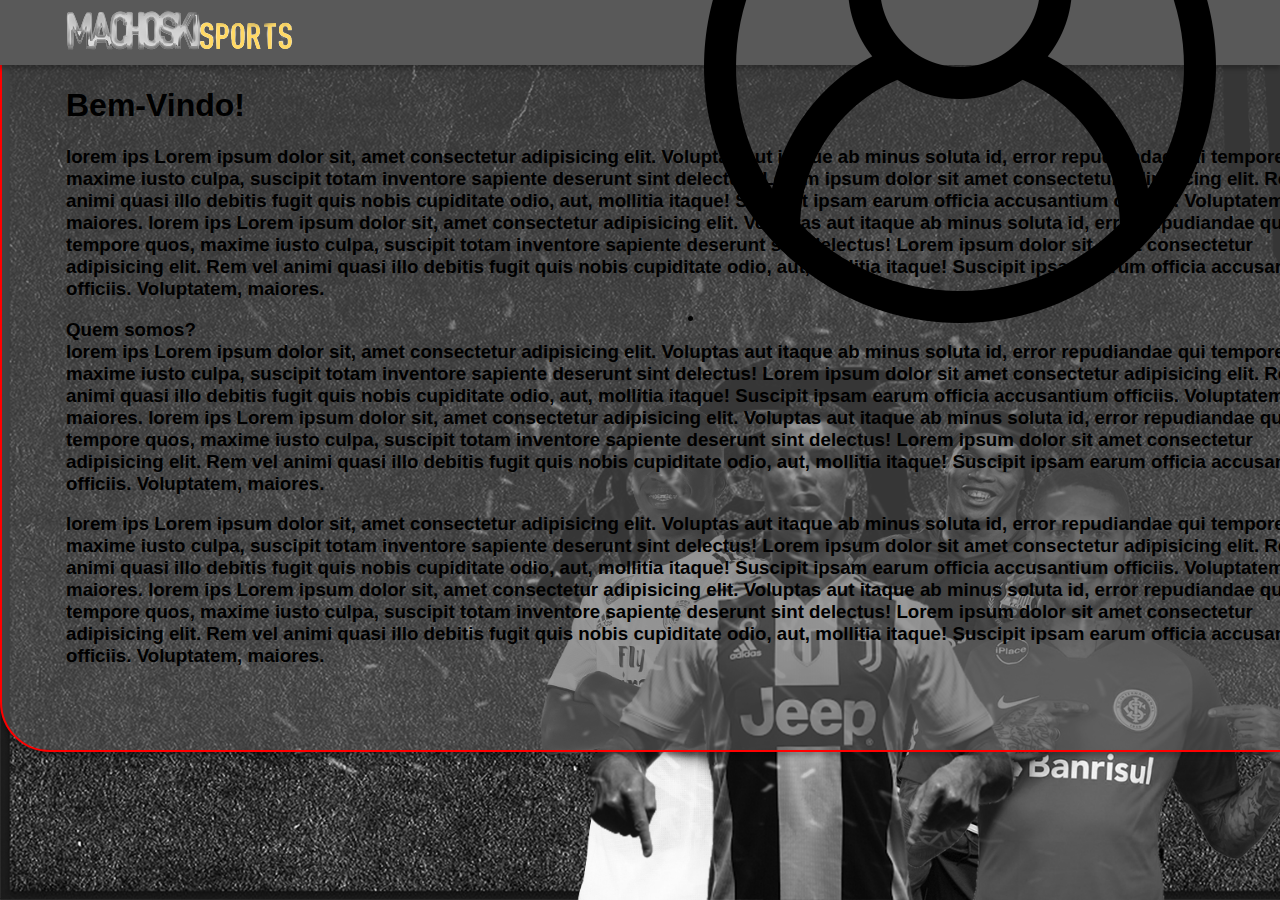
<file: index/index.HTML>
<!DOCTYPE html>
<html lang="en">

<head>
    <meta charset="UTF-8">
    <meta http-equiv="X-UA-Compatible" content="IE=edge">
    <meta name="viewport" content="width=device-width, initial-scale=1.0">
    <title>Machoski Solutions</title>
    <link rel="stylesheet" href="index.css">
</head>

<body>
    <div class="header">
        <div class="container">
            <img src="../assets/img/logo2.png" alt="" class="img_header">
            <ul class="navbar">
                    <a href="" id="inicio">Inicio</a>
                </li>
                <li>|</li>
                <li>
                    <a href="" id="Cadastro">Cadastro</a>
                </li>
                <li>
                    <a href="" id="Login">Login</a>
                </li>
                <li>
                    <img class="user_login" src="../assets/img/user-interface.png">
                </li>
            </ul>
        </div>
    </div>

    <div class="banner">
        <div class="container_banner">
            <h1>Bem-Vindo!</h1>
            <h3 class="banner_text_1">
                lorem ips Lorem ipsum dolor sit, amet consectetur adipisicing elit.
                Voluptas aut itaque ab minus soluta
                id, error repudiandae qui tempore quos, maxime iusto culpa, suscipit 
                totam inventore sapiente deserunt sint delectus!
                Lorem ipsum dolor sit amet consectetur adipisicing elit. 
                Rem vel animi quasi illo debitis fugit quis nobis cupiditate odio, aut, 
                mollitia itaque! Suscipit ipsam earum officia accusantium officiis. 
                Voluptatem, maiores.
                lorem ips Lorem ipsum dolor sit, amet consectetur adipisicing elit.
                Voluptas aut itaque ab minus soluta
                id, error repudiandae qui tempore quos, maxime iusto culpa, suscipit 
                totam inventore sapiente deserunt sint delectus!
                Lorem ipsum dolor sit amet consectetur adipisicing elit. 
                Rem vel animi quasi illo debitis fugit quis nobis cupiditate odio, aut, 
                mollitia itaque! Suscipit ipsam earum officia accusantium officiis. 
                Voluptatem, maiores.
            </h3> 
            <h3 class="banner_text_2">
                Quem somos? <br>
                lorem ips Lorem ipsum dolor sit, amet consectetur adipisicing elit.
                Voluptas aut itaque ab minus soluta
                id, error repudiandae qui tempore quos, maxime iusto culpa, suscipit 
                totam inventore sapiente deserunt sint delectus!
                Lorem ipsum dolor sit amet consectetur adipisicing elit. 
                Rem vel animi quasi illo debitis fugit quis nobis cupiditate odio, aut, 
                mollitia itaque! Suscipit ipsam earum officia accusantium officiis. 
                Voluptatem, maiores.
                lorem ips Lorem ipsum dolor sit, amet consectetur adipisicing elit.
                Voluptas aut itaque ab minus soluta
                id, error repudiandae qui tempore quos, maxime iusto culpa, suscipit 
                totam inventore sapiente deserunt sint delectus!
                Lorem ipsum dolor sit amet consectetur adipisicing elit. 
                Rem vel animi quasi illo debitis fugit quis nobis cupiditate odio, aut, 
                mollitia itaque! Suscipit ipsam earum officia accusantium officiis. 
                Voluptatem, maiores.
            </h3> 
            <h3 class="banner_text_3">
                lorem ips Lorem ipsum dolor sit, amet consectetur adipisicing elit.
                Voluptas aut itaque ab minus soluta
                id, error repudiandae qui tempore quos, maxime iusto culpa, suscipit 
                totam inventore sapiente deserunt sint delectus!
                Lorem ipsum dolor sit amet consectetur adipisicing elit. 
                Rem vel animi quasi illo debitis fugit quis nobis cupiditate odio, aut, 
                mollitia itaque! Suscipit ipsam earum officia accusantium officiis. 
                Voluptatem, maiores.
                lorem ips Lorem ipsum dolor sit, amet consectetur adipisicing elit.
                Voluptas aut itaque ab minus soluta
                id, error repudiandae qui tempore quos, maxime iusto culpa, suscipit 
                totam inventore sapiente deserunt sint delectus!
                Lorem ipsum dolor sit amet consectetur adipisicing elit. 
                Rem vel animi quasi illo debitis fugit quis nobis cupiditate odio, aut, 
                mollitia itaque! Suscipit ipsam earum officia accusantium officiis. 
                Voluptatem, maiores.
            </h3> 
        </div>
    </div>

</body>

</html>
</file>
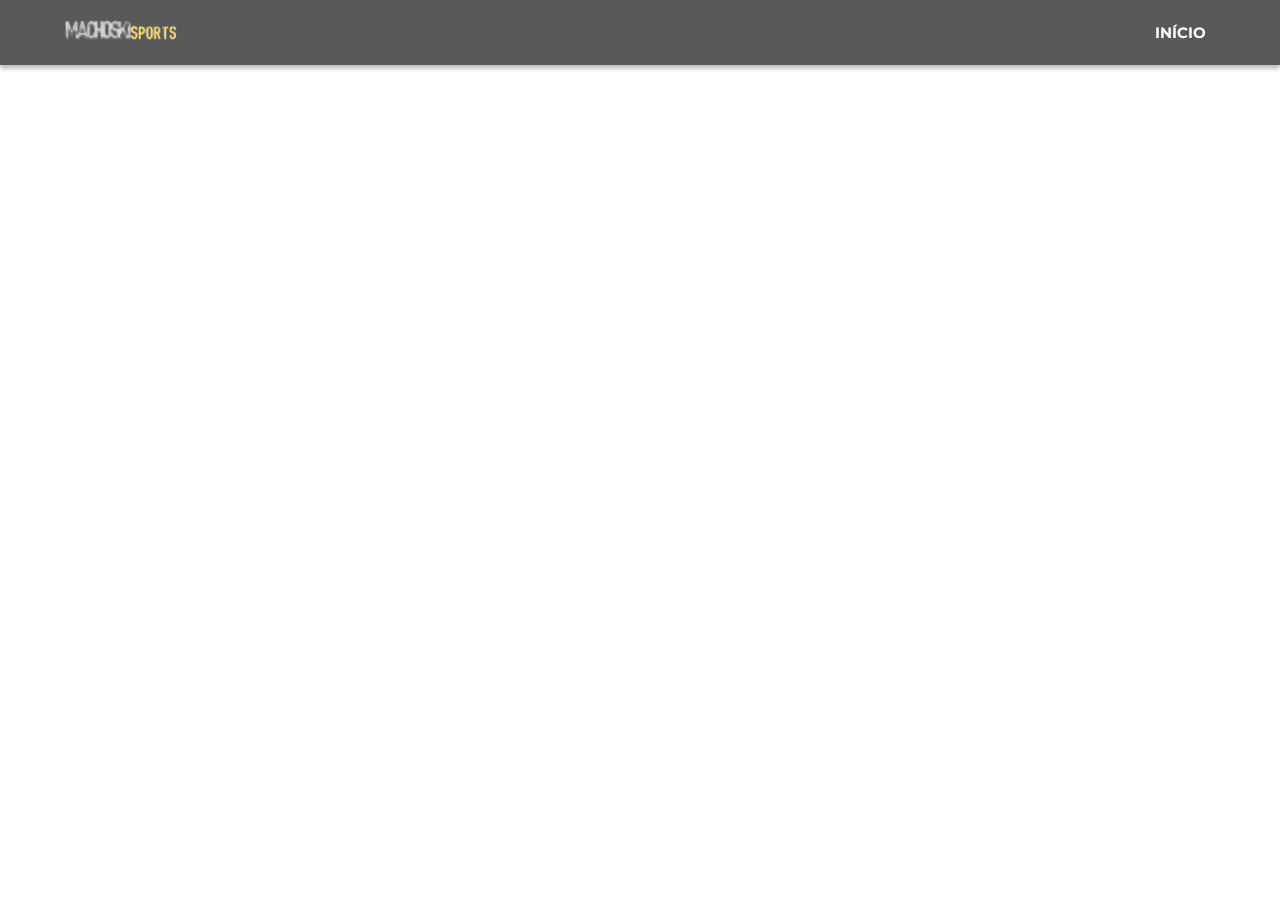
<file: cadastro/cadastro.html>
<!DOCTYPE html>
<html lang="pt-br">

<head>
    <meta charset="UTF-8">
    <meta name="viewport" content="width=device-width, initial-scale=1.0">
    <meta http-equiv="X-UA-Compatible" content="IE=edge">
    <title>MachoskiSports</title>

    <link rel="icon" href="../assets/img/logo2.png">
    <link rel="stylesheet" href="./cadastro.css">
    <link rel="preconnect" href="https://fonts.googleapis.com">
    <link href="https://fonts.googleapis.com/css2?family=Montserrat:wght@300&display=swap" rel="stylesheet">
</head>

<body>
    <!-- NAVBAR -->
    <div id="navbar" class="header">
        <div class="container">
            <div class="img_header">
                <a href="#section_welcome"><img src="../assets/img/logo2.png"></a>
            </div>
            <div class="nav">
                <ul>
                    <li><a href="../index/indexV2.0.HTML">Início</a></li>
                </ul>
            </div>
        </div>
    </div>
</file>
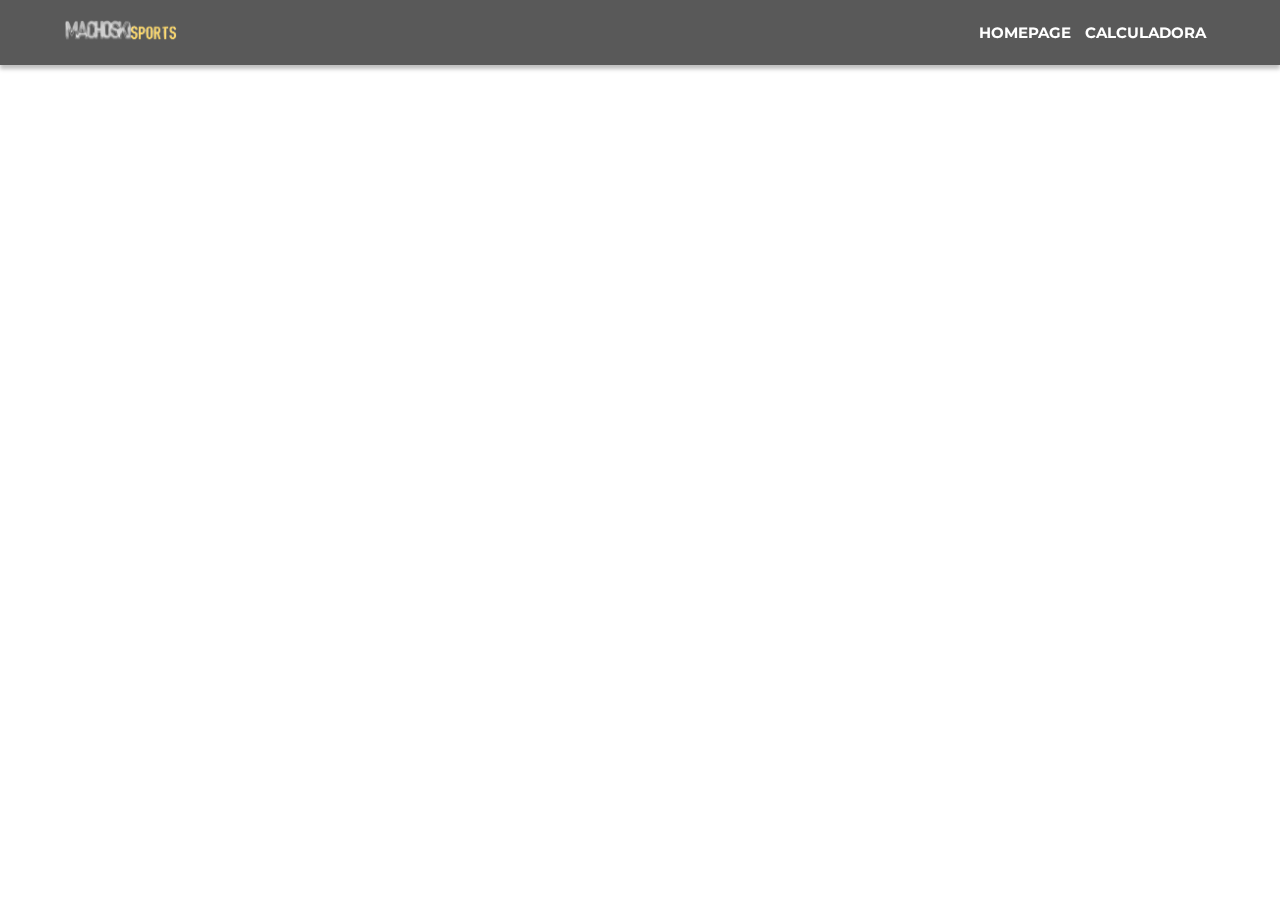
<file: dashboard/dashboard.html>
<!DOCTYPE html>
<html lang="pt-br">

<head>
    <meta charset="UTF-8">
    <meta name="viewport" content="width=device-width, initial-scale=1.0">
    <meta http-equiv="X-UA-Compatible" content="IE=edge">
    <title>MachoskiSports</title>

    <link rel="icon" href="../assets/img/logo2.png">
    <link rel="stylesheet" href="./dashboard.css">
    <link rel="preconnect" href="https://fonts.googleapis.com">
    <link href="https://fonts.googleapis.com/css2?family=Montserrat:wght@300&display=swap" rel="stylesheet">
</head>

<body>
    <div id="navbar" class="header">
        <div class="container">
            <div class="img_header">
                <a href="#sectionWelcome"><img src="../assets/img/logo2.png"></a>
            </div>
            <div class="nav">
                <ul>
                    <li><a href="../index/indexV2.0.HTML">HomePage</a></li>
                    <li><a href="../calculadora/">Calculadora</a></li>
                </ul>
            </div>
        </div>
    </div>
</file>
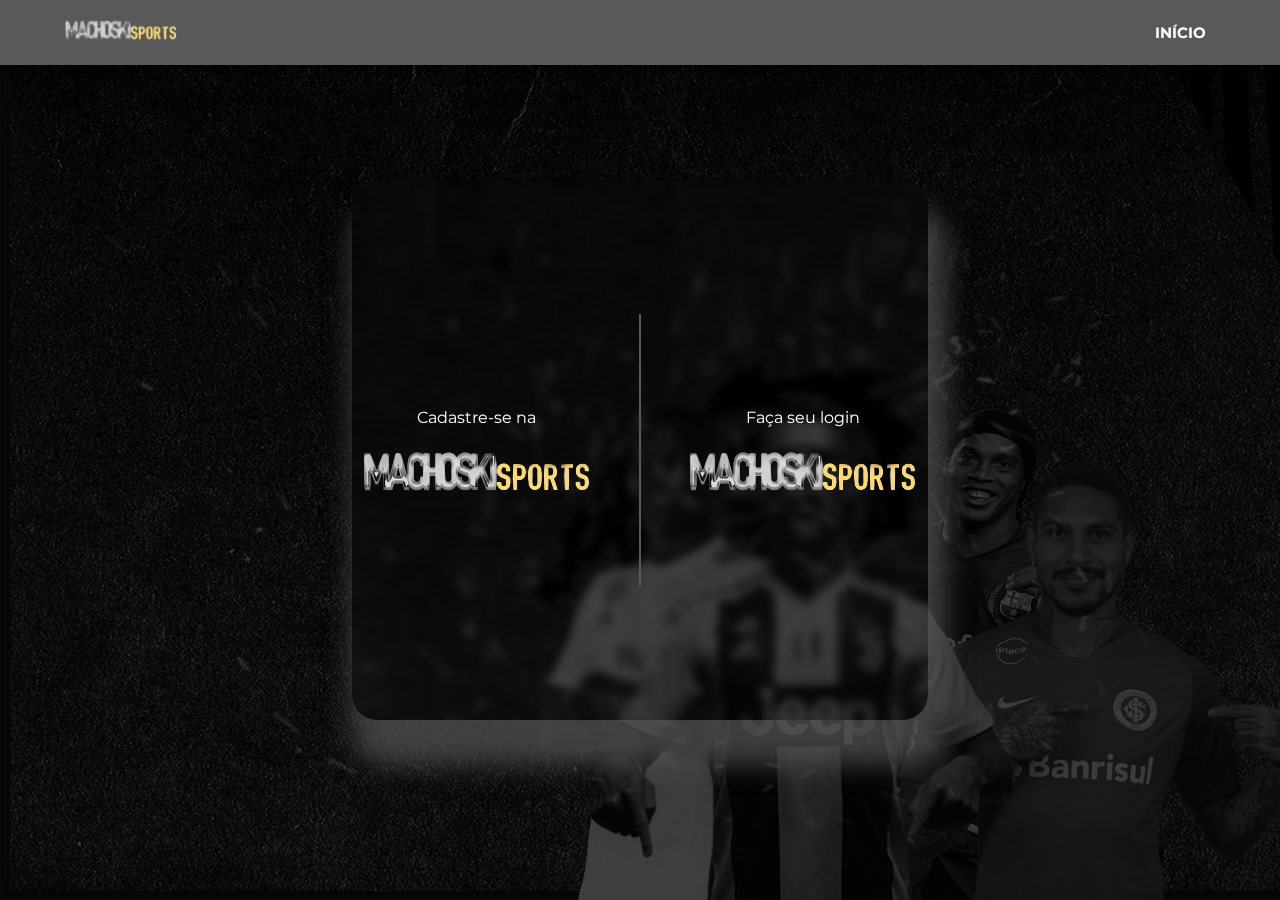
<file: login/login.html>
<!DOCTYPE html>
<html lang="pt-br">

<head>
    <meta charset="UTF-8">
    <meta name="viewport" content="width=device-width, initial-scale=1.0">
    <meta http-equiv="X-UA-Compatible" content="IE=edge">
    <title>MachoskiSports</title>

    <link rel="icon" href="../assets/img/logo2.png">
    <link rel="stylesheet" href="./login.css">
    <link rel="preconnect" href="https://fonts.googleapis.com">
    <link href="https://fonts.googleapis.com/css2?family=Montserrat:wght@300&display=swap" rel="stylesheet">
</head>

<body>
    <!-- NAVBAR -->
    <div id="navbar" class="header">
        <div class="container">
            <div class="img_header">
                <a href="../index/indexV2.0.HTML"><img src="../assets/img/logo2.png"></a>
            </div>
            <div class="nav">
                <ul>
                    <li><a href="../index/indexV2.0.HTML">Início</a></li>
                </ul>
            </div>
        </div>
    </div>

    <div class="container">
        <div class="banner">
            <div class="boxes">
                <div class="box_cadastro">
                    <p>Cadastre-se na</p>
                    <span class="img"><img onclick="exibir_cadastro()" src="../assets/img/logo2.png"></a>
                        <div class="inputs" id="cadastro_inputs" style="display: none;">
                            <input type="email" id="input_email" placeholder="E-mail válido"><br>
                            <input type="text" id="input_nome" placeholder="Nome Completo"><br>
                            <input type="password" id="input_senha" placeholder="Senha"><br>
                            <input type="password" id="input_conf_senha" placeholder="Confirme a senha"><br>
                            <select name="times" id="sel_times" class="sel_times1">
                                <option value="Selecione">Selecione um time...</option>
                                <option value="Athletico_Paranaense">Athetico Paranaense</option>
                                <option value="Atletico_Mineiro">Atlético Mineiro</option>
                                <option value="Bahia">Bahia</option>
                                <option value="Flamengo">Flamengo</option>
                                <option value="Fluminense">Fluminense</option>
                                <option value="Botafogo">Botafogo</option>
                                <option value="Ceara">Ceara</option>
                                <option value="Corinthians">Corinthians</option>
                                <option value="Sao Paulo">São Paulo</option>
                                <option value="Palmeiras">Palmeiras</option>
                                <option value="Fortaleza">Fortaleza</option>
                                <option value="Internacional">Internacional</option>
                                <option value="Gremio">Grêmio</option>
                                <option value="RedBull_Bragantino">RB Bragantino</option>
                                <option value="Santos">Santos</option>
                                <option value="Sport">Sport</option>
                                <option value="Vasco">Vasco</option>
                            </select>
                            <a class="botao_container">
                                <button class="botao_cadastro" onclick="cadastro()">
                                    Cadastre-se
                                    <div class="botao_icon">
                                        <img src="../assets/img/arrow.png.svg" alt="">
                                    </div>
                                </button>
                            </a><br>
                        </div>
                </div>
                <div class="barra"></div>
                <div class="box_login">
                    <p>Faça seu login</p>
                    <span class="img"><img onclick="exibir_login()" src="../assets/img/logo2.png"></a>
                        <div class="inputs" id="login_inputs" style="display: none;">
                            <input type="email" id="input_email" placeholder="E-mail válido"><br>
                            <input type="password" id="inpt_senha" placeholder="Senha"><br>
                            <select name="times" id="sel_times" class="sel_times2">
                                <option value="Selecione">Selecione um time...</option>
                                <option value="Athletico_Paranaense">Athetico Paranaense</option>
                                <option value="Atletico_Mineiro">Atlético Mineiro</option>
                                <option value="Bahia">Bahia</option>
                                <option value="Flamengo">Flamengo</option>
                                <option value="Fluminense">Fluminense</option>
                                <option value="Botafogo">Botafogo</option>
                                <option value="Ceara">Ceara</option>
                                <option value="Corinthians">Corinthians</option>
                                <option value="Sao Paulo">São Paulo</option>
                                <option value="Palmeiras">Palmeiras</option>
                                <option value="Fortaleza">Fortaleza</option>
                                <option value="Internacional">Internacional</option>
                                <option value="Gremio">Grêmio</option>
                                <option value="RedBull_Bragantino">RB Bragantino</option>
                                <option value="Santos">Santos</option>
                                <option value="Sport">Sport</option>
                                <option value="Vasco">Vasco</option>
                            </select>
                            <a class="botao_container">
                                <button class="botao_login" onclick="login()">
                                    Login
                                    <div class="botao_icon">
                                        <img src="../assets/img/arrow.png.svg" alt="">
                                    </div>
                                </button>
                            </a><br>
                        </div>
                </div>
            </div>
        </div>
<script>
    function exibir_cadastro(){
        cadastro_inputs.style.display="block";
        login_inputs.style.display="none"
    }

    function exibir_login(){
        cadastro_inputs.style.display="none";
        login_inputs.style.display="block"
    }
    function login() {
        if (input_email.value == "" || input_senha.value == "") {
            alert("Insira seus dados!")
        } else if (input_email.value.includes("@") && input_email.value.includes(".com")) {
            alert("Login bem sucedido!");
            window.location.assign("../Dashboard/home/home.html")
        } else {
            alert("Verifique se seu e-mail ou sua senha estão corretos.");
        }
    }
    function cadastrar() {
    // aguardar();

    var nomeVar = input_nome.value;
    var emailVar = input_email.value;
    var senhaVar = input_senha.value;
    var confirmacaoSenhaVar = confirmacao_senha_input.value;

    if (input_email.value == "" || input_senha.value == "" || input_cpf.value == "" || input_nome.value == "") {
        alert("Insira seus dados!")
    } else if (input_email.value.includes("@") && input_email.value.includes(".com") && input_senha.value.length >= 2 && input_nome.value.includes(" ")) {
     if (input_email.value == "@.com") {
            alert("Insira um email válido!");
        } else {
            alert("Cadastro bem sucedido!");
            alert("Agora faça seu login!")
            window.location.assign("2ª Sprint/Site Institucional/Login/login.html")
        }
    }

    fetch('/usuarios/cadastrar', {
        method: "POST",
        headers: {
            "Content-Type": "application/json"
        },
        body: JSON.stringify({
            nomeServer: nomeVar,
            emailServer: emailVar,
            senhaServer: senhaVar,
            confirmacaoSenhaServer: confirmacaoSenhaVar
        })
    }).then(function (resposta) {

        console.log("resposta: ", resposta);

        if (resposta.ok) {
            window.alert("Cadastro realizado com sucesso!");
            window.location = "login.html";
            limparFormulario();
            finalizarAguardar();
        } else {
            throw ("Houve um erro ao tentar realizar o cadastro!");
        }
    }).catch(function (resposta) {
        console.log(`#ERRO: ${resposta}`);
        finalizarAguardar();
    });

    return false;
}
    
</script>
</file>
<file: index/index.css>
body {
    font-family: 'Montserrat', sans-serif !important;
    margin: 0;
    padding: 0;
    box-sizing: border-box;
    background-image: url("../assets/img/Untitled-1.jpg");
    background-size: cover;
    background-attachment: fixed;
    background-repeat: no-repeat;
}


html {
    scroll-behavior: smooth;
}


/* FIM GLOBAL */

.container {
    width: 90%;
    height: auto;
    margin: auto;
}

/* NAVBAR */

.header {
    width: 100%;
    position: fixed;
    top: 0;
    left: 0;
    background-color: #595959;
    z-index: 1000;
    box-shadow: 0px 4px 4px rgba(0, 0, 0, 0.25);
}

.header .container {
    display: flex;
    height: 65px;
    align-items: center;
    justify-content: space-between;
}

.img_header img {
    height: 30px;
    cursor: pointer;
}

.nav {
    float: right;
}

.nav a {
    position: relative;
    font-size: 15px;
    color: #a0a0a0;
    text-decoration: none;
    text-transform: uppercase;
    font-weight: bold;
}



.nav a:hover {
    color: #fff;
    text-decoration: none;
}

.nav a:hover{
    width: 100%;
}

.nav li {
    display: unset;
    padding: 0px 0px 0px 10px;
}

.nav ul {
    float: left;
    margin-right: 10px;
}

.sectionWelcome {
    width: 100%;
    height: 100vh;
    display: flex;
    align-content: center;
    justify-content: center;
    align-items: center;
}

.banner {

    background-color: #5959599b;
    padding: 5%;
    width: 100%;
    display: flex;
    justify-content: space-around;
    align-items: center;
    box-shadow: 0px 4px 4px rgba(0, 0, 0, 0.25);
    border-radius: 50px;
    border: 2px solid red;

}
.div_texto{
    width: 50vh;
    text-align: justify;
    display: flex;
    flex-direction: column;
    align-items: center;
    font-size: 13pt;
    color: whitesmoke;
    font-weight: bold;
}

.div_texto h1{
    margin: 0 0 3%;
    font-size: 13pt;
    font-size: 30pt;
}

.img_times{
    width: 36vw;
    box-shadow: 0px 4px 4px rgba(0, 0, 0, 0.25);

}
</file>
<file: cadastro/cadastro.css>
body {
    font-family: 'Montserrat', sans-serif !important;
    margin: 0;
    padding: 0;
    box-sizing: border-box;
}


html {
    scroll-behavior: smooth;
}
/* SCROLL */
*::-webkit-scrollbar {
    width: 8px;
  }
  
  *::-webkit-scrollbar-track {
    background: #595959;
  }
  
  *::-webkit-scrollbar-thumb {
    background-color: #595959;

  }


/* FIM GLOBAL */

.container {
    width: 90%;
    height: auto;
    margin: auto;
}

/* NAVBAR */

.header {
    width: 100%;
    position: fixed;
    top: 0;
    left: 0;
    background-color: #595959;
    z-index: 1000;
    box-shadow: 0px 4px 4px rgba(0, 0, 0, 0.25);
}

.header .container {
    display: flex;
    height: 65px;
    align-items: center;
    justify-content: space-between;
}

.img_header img {
    height: 30px;
    cursor: pointer;
}

.nav {
    float: right;
}

.nav a {
    position: relative;
    font-size: 15px;
    color: #fff;
    text-decoration: none;
    text-transform: uppercase;
    font-weight: bold;
}



.nav a:hover {
    color: #FFD966;
    text-decoration: none;
}

.nav a:hover{
    width: 100%;
}

.nav li {
    display: unset;
    padding: 0px 0px 0px 10px;
}

.nav ul {
    float: left;
    margin-right: 10px;
}
</file>
<file: dashboard/dashboard.css>
body {
    font-family: 'Montserrat', sans-serif !important;
    margin: 0;
    padding: 0;
    box-sizing: border-box;
}


html {
    scroll-behavior: smooth;
}


/* FIM GLOBAL */

.container {
    width: 90%;
    height: auto;
    margin: auto;
}


.header {
    width: 100%;
    position: fixed;
    top: 0;
    left: 0;
    background-color: #595959;
    z-index: 1000;
    box-shadow: 0px 4px 4px rgba(0, 0, 0, 0.25);
}

.header .container {
    display: flex;
    height: 65px;
    align-items: center;
    justify-content: space-between;
}

.img_header img {
    height: 30px;
    cursor: pointer;
}

.nav {
    float: right;
}

.nav a {
    position: relative;
    font-size: 15px;
    color: #fff;
    text-decoration: none;
    text-transform: uppercase;
    font-weight: bold;
}



.nav a:hover {
    color: #FFD966;
    text-decoration: none;
}

.nav a:hover{
    width: 100%;
}

.nav li {
    display: unset;
    padding: 0px 0px 0px 10px;
}

.nav ul {
    float: left;
    margin-right: 10px;
}
</file>
<file: login/login.css>
body {
    font-family: 'Montserrat', sans-serif !important;
    margin: 0;
    padding: 0;
    box-sizing: border-box;
}
html {
    scroll-behavior: smooth;
}
/* SCROLL */
*::-webkit-scrollbar {
    width: 8px;
  }
  
  *::-webkit-scrollbar-track {
    background: #595959;
  }
  
  *::-webkit-scrollbar-thumb {
    background-color: #595959;

  }


/* FIM GLOBAL */

.container {
    width: 90%;
    height: auto;
    margin: auto;
}

/* NAVBAR */

.header {
    width: 90%;
    position: fixed;
    top: 0;
    left: 0;
    background-color: #595959;
    z-index: 1000;
    box-shadow: 0px 4px 4px rgba(0, 0, 0, 0.25);
    padding: 0 5%;
}

.header .container {
    display: flex;
    height: 65px;
    align-items: center;
    justify-content: space-between;
}

.img_header img {
    height: 30px;
    cursor: pointer;
}

.nav {
    float: right;
}

.nav a {
    position: relative;
    font-size: 15px;
    color: #fff;
    text-decoration: none;
    text-transform: uppercase;
    font-weight: bold;
}



.nav a:hover {
    color: #FFD966;
    text-decoration: none;
}

.nav a:hover{
    width: 100%;
}

.nav li {
    display: unset;
    padding: 0px 0px 0px 10px;
}

.nav ul {
    float: left;
    margin-right: 10px;
}
.banner {

    display: flex;
    height: 100vh;
    align-items: center;
    text-align: center;
    justify-content: center;
    color: #fff;
    background-image: linear-gradient(rgba(0, 0, 0, 0.75), rgba(0, 0, 0, 0.75)), url('../assets/img/Untitled-1.jpg');
    background-size: cover;
    background-repeat: no-repeat;
    background-attachment: fixed;
    width: 100%;
}

.container {
    width: 100%;
    height: 100vh;
    display: flex;
    align-content: center;
    justify-content: center;
    align-items: center;
}
.boxes {
    display: flex;
    justify-content: center;
    align-items: center;
    width: 45%;
    height: 60%;
    /* background: linear-gradient() ; */
    border-radius: 2vw;
    box-shadow: 1vh 4vh 3vh 1vh #595959b0;
    backdrop-filter: blur(4px);
    -webkit-backdrop-filter: blur(4px);
}

.barra {
    height: 50%;
    border: 1px solid #595959;
    margin: 0 8%;
}


input{
    background-color: rgba(245, 245, 245, 0.26);
    border-radius: 2px;
    border-style: solid;
    border-color: #FFD966;
    padding: 5% 5% 5% 5%;
    font-size: 2vh;
    font-family: 'Montserrat', sans-serif;
    margin-bottom: 2vh;
    height: 2.4%;
}

.box_login .sel_times2{
    background-color: rgba(245, 245, 245, 0.26);
    border-radius: 2px;
    border-style: solid;
    border-color: #FFD966;
    padding: 5% 5% 3% 12%;
    font-size: 2vh;
    font-family: 'Montserrat', sans-serif;
    margin-bottom: 2vh;
    height: 2.4%;
}

.box_cadastro .sel_times1{
    background-color: rgba(245, 245, 245, 0.26);
    border-radius: 2px;
    border-style: solid;
    border-color: #FFD966;
    padding: 5% 5% 3% 12%;
    font-size: 2vh;
    font-family: 'Montserrat', sans-serif;
    margin-bottom: 2vh;
    height: 2.4%;
}
.botao_container {
    display: flex;
    align-items: center;
    justify-content: center;
}

.botao_login {
    margin-top: -1vh;
    margin-bottom: 0.5vh;
    font-size: 3vh;
    font-family: 'Montserrat', sans-serif;
    color: #FFD966;
    background-color: rgba(245, 245, 245, 0.26);
    border-style: none;
    border-radius: 5px;
    display: flex;
    justify-content: center;
    align-items: center;
    padding: 0 0 0 2vh;
}

/* esse comando estiliza o botão de login, quando passamos o mouse por cima */
.botao_login:hover {
    background-color: #FFD966;
    text-decoration: underline;
}

.botao_icon {
    background-color: #FFD966;
    display: flex;
    align-items: center;
    justify-content: center;
    width: 6.5vh;
    height: 6.5vh;
    margin-left: 2vh;
    border-radius: 5px;
}

.botao_icon:hover {
    background-color: #FEAA00;
}

.botao_icon img {
    width: 3.5vh;
}
.botao_cadastro {
    margin-top: -1vh;
    margin-bottom: 0.5vh;
    font-size: 3vh;
    font-family: 'Montserrat', sans-serif;
    color: #FFD966;
    background-color: rgba(245, 245, 245, 0.26);
    border-style: none;
    border-radius: 5px;
    display: flex;
    justify-content: center;
    align-items: center;
    padding: 0 0 0 2vh;
}

/* esse comando estiliza o botão de login, quando passamos o mouse por cima */
.botao_cadastro:hover {
    background-color: #FEAA00;
    text-decoration: underline;
}
</file>
